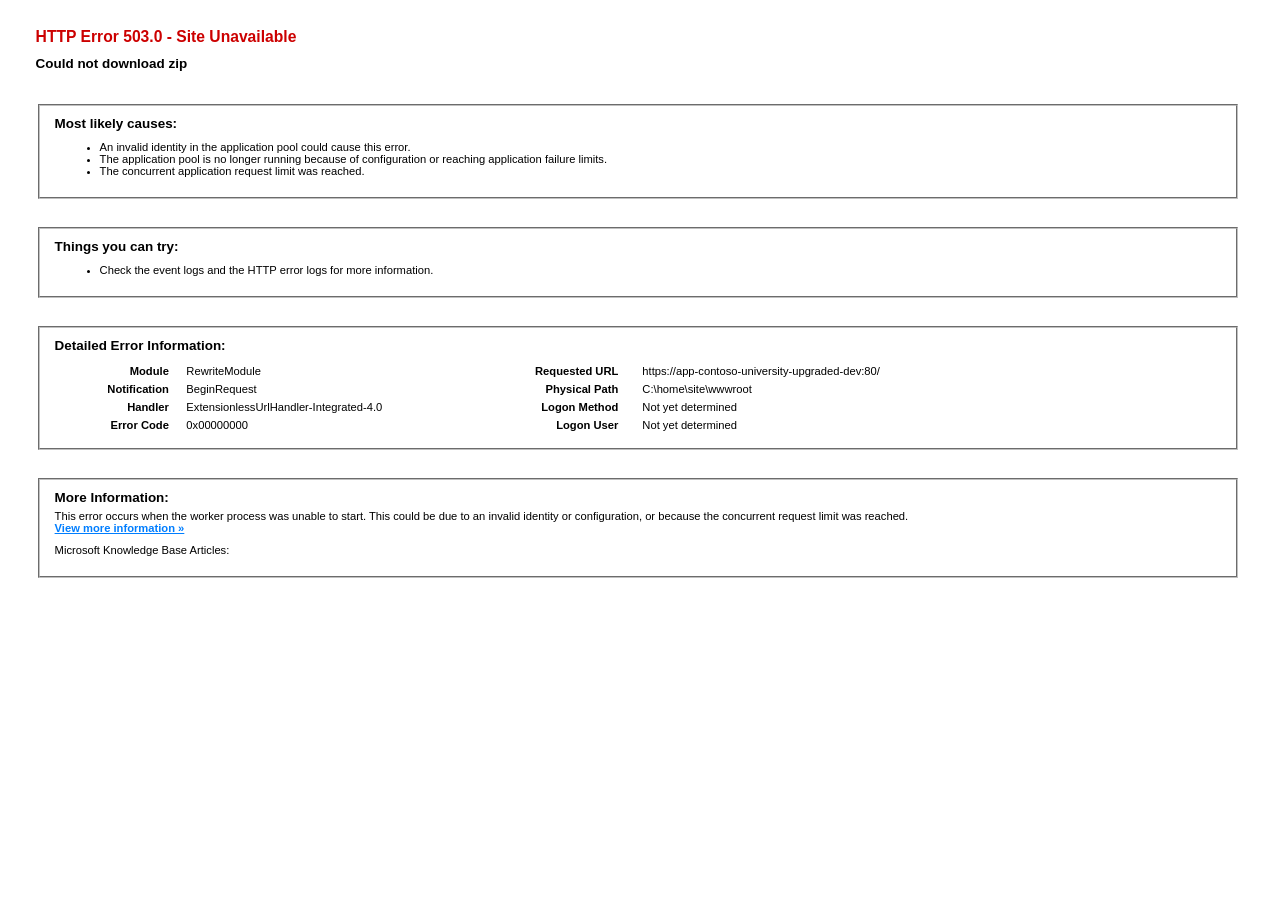
<file: app-logs/LogFiles/DetailedErrors/ErrorPage000001.htm>
<!DOCTYPE html PUBLIC "-//W3C//DTD XHTML 1.0 Strict//EN" "http://www.w3.org/TR/xhtml1/DTD/xhtml1-strict.dtd"> 
<html xmlns="http://www.w3.org/1999/xhtml"> 
<head> 
<title>IIS Detailed Error - 503.0 - Site Unavailable</title> 
<style type="text/css"> 
<!-- 
body{margin:0;font-size:.7em;font-family:Verdana,Arial,Helvetica,sans-serif;} 
code{margin:0;color:#006600;font-size:1.1em;font-weight:bold;} 
.config_source code{font-size:.8em;color:#000000;} 
pre{margin:0;font-size:1.4em;word-wrap:break-word;} 
ul,ol{margin:10px 0 10px 5px;} 
ul.first,ol.first{margin-top:5px;} 
fieldset{padding:0 15px 10px 15px;word-break:break-all;} 
.summary-container fieldset{padding-bottom:5px;margin-top:4px;} 
legend.no-expand-all{padding:2px 15px 4px 10px;margin:0 0 0 -12px;} 
legend{color:#333333;;margin:4px 0 8px -12px;_margin-top:0px; 
font-weight:bold;font-size:1em;} 
a:link,a:visited{color:#007EFF;font-weight:bold;} 
a:hover{text-decoration:none;} 
h1{font-size:2.4em;margin:0;color:#FFF;} 
h2{font-size:1.7em;margin:0;color:#CC0000;} 
h3{font-size:1.4em;margin:10px 0 0 0;color:#CC0000;} 
h4{font-size:1.2em;margin:10px 0 5px 0; 
}#header{width:96%;margin:0 0 0 0;padding:6px 2% 6px 2%;font-family:"trebuchet MS",Verdana,sans-serif; 
color:#FFF;background-color:#5C87B2; 
}#content{margin:0 0 0 2%;position:relative;} 
.summary-container,.content-container{background:#FFF;width:96%;margin-top:8px;padding:10px;position:relative;} 
.content-container p{margin:0 0 10px 0; 
}#details-left{width:35%;float:left;margin-right:2%; 
}#details-right{width:63%;float:left;overflow:hidden; 
}#server_version{width:96%;_height:1px;min-height:1px;margin:0 0 5px 0;padding:11px 2% 8px 2%;color:#FFFFFF; 
background-color:#5A7FA5;border-bottom:1px solid #C1CFDD;border-top:1px solid #4A6C8E;font-weight:normal; 
font-size:1em;color:#FFF;text-align:right; 
}#server_version p{margin:5px 0;} 
table{margin:4px 0 4px 0;width:100%;border:none;} 
td,th{vertical-align:top;padding:3px 0;text-align:left;font-weight:normal;border:none;} 
th{width:30%;text-align:right;padding-right:2%;font-weight:bold;} 
thead th{background-color:#ebebeb;width:25%; 
}#details-right th{width:20%;} 
table tr.alt td,table tr.alt th{} 
.highlight-code{color:#CC0000;font-weight:bold;font-style:italic;} 
.clear{clear:both;} 
.preferred{padding:0 5px 2px 5px;font-weight:normal;background:#006633;color:#FFF;font-size:.8em;} 
--> 
</style> 
 
</head> 
<body> 
<div id="content"> 
<div class="content-container"> 
<h3>HTTP Error 503.0 - Site Unavailable</h3> 
<h4>Could not download zip</h4> 
</div> 
<div class="content-container"> 
<fieldset><h4>Most likely causes:</h4> 
<ul> 	<li>An invalid identity in the application pool could cause this error.</li> 	<li>The application pool is no longer running because of configuration or reaching application failure limits.</li> 	<li>The concurrent application request limit was reached.</li> </ul> 
</fieldset> 
</div> 
<div class="content-container"> 
<fieldset><h4>Things you can try:</h4> 
<ul> 	<li>Check the event logs and the HTTP error logs for more information.</li> </ul> 
</fieldset> 
</div> 
 
<div class="content-container"> 
<fieldset><h4>Detailed Error Information:</h4> 
<div id="details-left"> 
<table border="0" cellpadding="0" cellspacing="0"> 
<tr class="alt"><th>Module</th><td>&nbsp;&nbsp;&nbsp;RewriteModule</td></tr> 
<tr><th>Notification</th><td>&nbsp;&nbsp;&nbsp;BeginRequest</td></tr> 
<tr class="alt"><th>Handler</th><td>&nbsp;&nbsp;&nbsp;ExtensionlessUrlHandler-Integrated-4.0</td></tr> 
<tr><th>Error Code</th><td>&nbsp;&nbsp;&nbsp;0x00000000</td></tr> 
 
</table> 
</div> 
<div id="details-right"> 
<table border="0" cellpadding="0" cellspacing="0"> 
<tr class="alt"><th>Requested URL</th><td>&nbsp;&nbsp;&nbsp;https://app-contoso-university-upgraded-dev:80/</td></tr> 
<tr><th>Physical Path</th><td>&nbsp;&nbsp;&nbsp;C:\home\site\wwwroot</td></tr> 
<tr class="alt"><th>Logon Method</th><td>&nbsp;&nbsp;&nbsp;Not yet determined</td></tr> 
<tr><th>Logon User</th><td>&nbsp;&nbsp;&nbsp;Not yet determined</td></tr> 
 
</table> 
<div class="clear"></div> 
</div> 
</fieldset> 
</div> 
 
<div class="content-container"> 
<fieldset><h4>More Information:</h4> 
This error occurs when the worker process was unable to start. This could be due to an invalid identity or configuration, or because the concurrent request limit was reached. 
<p><a href="http://go.microsoft.com/fwlink/?LinkID=62293&amp;IIS70Error=503,0,0x00000000,20348">View more information &raquo;</a></p> 
<p>Microsoft Knowledge Base Articles:</p> 
  
 
</fieldset> 
</div> 
</div> 
</body> 
</html>
</file>
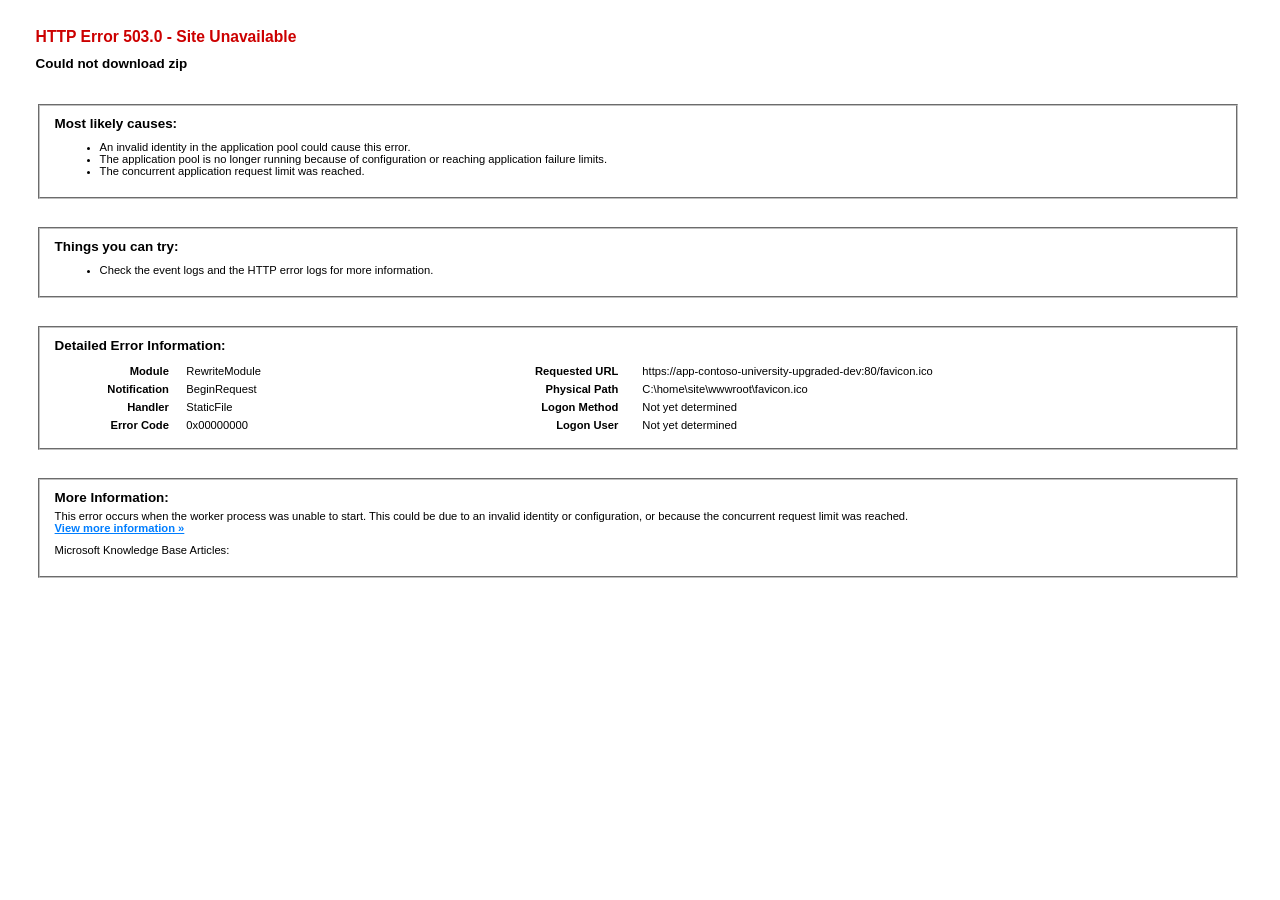
<file: app-logs/LogFiles/DetailedErrors/ErrorPage000002.htm>
<!DOCTYPE html PUBLIC "-//W3C//DTD XHTML 1.0 Strict//EN" "http://www.w3.org/TR/xhtml1/DTD/xhtml1-strict.dtd"> 
<html xmlns="http://www.w3.org/1999/xhtml"> 
<head> 
<title>IIS Detailed Error - 503.0 - Site Unavailable</title> 
<style type="text/css"> 
<!-- 
body{margin:0;font-size:.7em;font-family:Verdana,Arial,Helvetica,sans-serif;} 
code{margin:0;color:#006600;font-size:1.1em;font-weight:bold;} 
.config_source code{font-size:.8em;color:#000000;} 
pre{margin:0;font-size:1.4em;word-wrap:break-word;} 
ul,ol{margin:10px 0 10px 5px;} 
ul.first,ol.first{margin-top:5px;} 
fieldset{padding:0 15px 10px 15px;word-break:break-all;} 
.summary-container fieldset{padding-bottom:5px;margin-top:4px;} 
legend.no-expand-all{padding:2px 15px 4px 10px;margin:0 0 0 -12px;} 
legend{color:#333333;;margin:4px 0 8px -12px;_margin-top:0px; 
font-weight:bold;font-size:1em;} 
a:link,a:visited{color:#007EFF;font-weight:bold;} 
a:hover{text-decoration:none;} 
h1{font-size:2.4em;margin:0;color:#FFF;} 
h2{font-size:1.7em;margin:0;color:#CC0000;} 
h3{font-size:1.4em;margin:10px 0 0 0;color:#CC0000;} 
h4{font-size:1.2em;margin:10px 0 5px 0; 
}#header{width:96%;margin:0 0 0 0;padding:6px 2% 6px 2%;font-family:"trebuchet MS",Verdana,sans-serif; 
color:#FFF;background-color:#5C87B2; 
}#content{margin:0 0 0 2%;position:relative;} 
.summary-container,.content-container{background:#FFF;width:96%;margin-top:8px;padding:10px;position:relative;} 
.content-container p{margin:0 0 10px 0; 
}#details-left{width:35%;float:left;margin-right:2%; 
}#details-right{width:63%;float:left;overflow:hidden; 
}#server_version{width:96%;_height:1px;min-height:1px;margin:0 0 5px 0;padding:11px 2% 8px 2%;color:#FFFFFF; 
background-color:#5A7FA5;border-bottom:1px solid #C1CFDD;border-top:1px solid #4A6C8E;font-weight:normal; 
font-size:1em;color:#FFF;text-align:right; 
}#server_version p{margin:5px 0;} 
table{margin:4px 0 4px 0;width:100%;border:none;} 
td,th{vertical-align:top;padding:3px 0;text-align:left;font-weight:normal;border:none;} 
th{width:30%;text-align:right;padding-right:2%;font-weight:bold;} 
thead th{background-color:#ebebeb;width:25%; 
}#details-right th{width:20%;} 
table tr.alt td,table tr.alt th{} 
.highlight-code{color:#CC0000;font-weight:bold;font-style:italic;} 
.clear{clear:both;} 
.preferred{padding:0 5px 2px 5px;font-weight:normal;background:#006633;color:#FFF;font-size:.8em;} 
--> 
</style> 
 
</head> 
<body> 
<div id="content"> 
<div class="content-container"> 
<h3>HTTP Error 503.0 - Site Unavailable</h3> 
<h4>Could not download zip</h4> 
</div> 
<div class="content-container"> 
<fieldset><h4>Most likely causes:</h4> 
<ul> 	<li>An invalid identity in the application pool could cause this error.</li> 	<li>The application pool is no longer running because of configuration or reaching application failure limits.</li> 	<li>The concurrent application request limit was reached.</li> </ul> 
</fieldset> 
</div> 
<div class="content-container"> 
<fieldset><h4>Things you can try:</h4> 
<ul> 	<li>Check the event logs and the HTTP error logs for more information.</li> </ul> 
</fieldset> 
</div> 
 
<div class="content-container"> 
<fieldset><h4>Detailed Error Information:</h4> 
<div id="details-left"> 
<table border="0" cellpadding="0" cellspacing="0"> 
<tr class="alt"><th>Module</th><td>&nbsp;&nbsp;&nbsp;RewriteModule</td></tr> 
<tr><th>Notification</th><td>&nbsp;&nbsp;&nbsp;BeginRequest</td></tr> 
<tr class="alt"><th>Handler</th><td>&nbsp;&nbsp;&nbsp;StaticFile</td></tr> 
<tr><th>Error Code</th><td>&nbsp;&nbsp;&nbsp;0x00000000</td></tr> 
 
</table> 
</div> 
<div id="details-right"> 
<table border="0" cellpadding="0" cellspacing="0"> 
<tr class="alt"><th>Requested URL</th><td>&nbsp;&nbsp;&nbsp;https://app-contoso-university-upgraded-dev:80/favicon.ico</td></tr> 
<tr><th>Physical Path</th><td>&nbsp;&nbsp;&nbsp;C:\home\site\wwwroot\favicon.ico</td></tr> 
<tr class="alt"><th>Logon Method</th><td>&nbsp;&nbsp;&nbsp;Not yet determined</td></tr> 
<tr><th>Logon User</th><td>&nbsp;&nbsp;&nbsp;Not yet determined</td></tr> 
 
</table> 
<div class="clear"></div> 
</div> 
</fieldset> 
</div> 
 
<div class="content-container"> 
<fieldset><h4>More Information:</h4> 
This error occurs when the worker process was unable to start. This could be due to an invalid identity or configuration, or because the concurrent request limit was reached. 
<p><a href="http://go.microsoft.com/fwlink/?LinkID=62293&amp;IIS70Error=503,0,0x00000000,20348">View more information &raquo;</a></p> 
<p>Microsoft Knowledge Base Articles:</p> 
  
 
</fieldset> 
</div> 
</div> 
</body> 
</html>
</file>
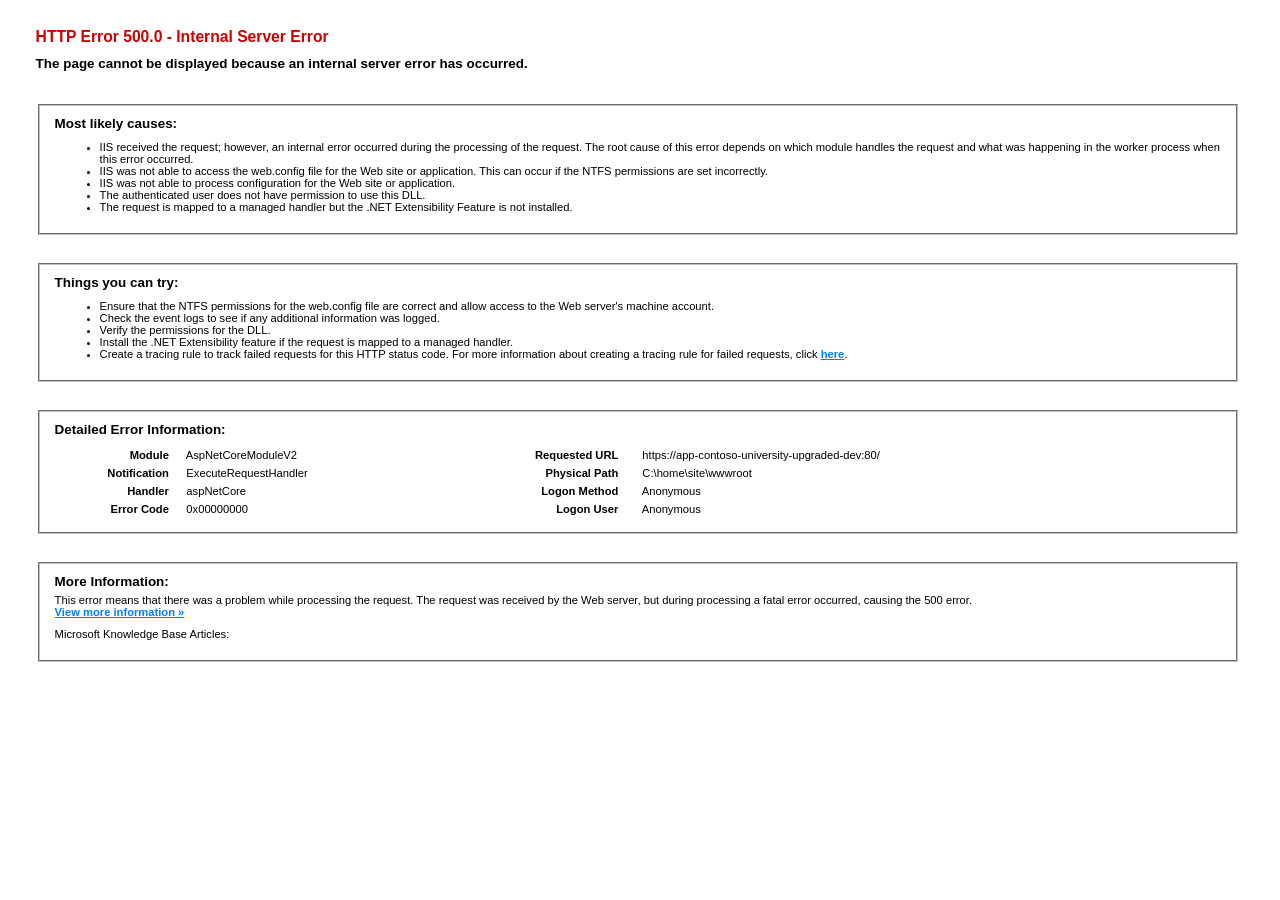
<file: app-logs/LogFiles/DetailedErrors/ErrorPage000003.htm>
<!DOCTYPE html PUBLIC "-//W3C//DTD XHTML 1.0 Strict//EN" "http://www.w3.org/TR/xhtml1/DTD/xhtml1-strict.dtd"> 
<html xmlns="http://www.w3.org/1999/xhtml"> 
<head> 
<title>IIS Detailed Error - 500.0 - Internal Server Error</title> 
<style type="text/css"> 
<!-- 
body{margin:0;font-size:.7em;font-family:Verdana,Arial,Helvetica,sans-serif;} 
code{margin:0;color:#006600;font-size:1.1em;font-weight:bold;} 
.config_source code{font-size:.8em;color:#000000;} 
pre{margin:0;font-size:1.4em;word-wrap:break-word;} 
ul,ol{margin:10px 0 10px 5px;} 
ul.first,ol.first{margin-top:5px;} 
fieldset{padding:0 15px 10px 15px;word-break:break-all;} 
.summary-container fieldset{padding-bottom:5px;margin-top:4px;} 
legend.no-expand-all{padding:2px 15px 4px 10px;margin:0 0 0 -12px;} 
legend{color:#333333;;margin:4px 0 8px -12px;_margin-top:0px; 
font-weight:bold;font-size:1em;} 
a:link,a:visited{color:#007EFF;font-weight:bold;} 
a:hover{text-decoration:none;} 
h1{font-size:2.4em;margin:0;color:#FFF;} 
h2{font-size:1.7em;margin:0;color:#CC0000;} 
h3{font-size:1.4em;margin:10px 0 0 0;color:#CC0000;} 
h4{font-size:1.2em;margin:10px 0 5px 0; 
}#header{width:96%;margin:0 0 0 0;padding:6px 2% 6px 2%;font-family:"trebuchet MS",Verdana,sans-serif; 
color:#FFF;background-color:#5C87B2; 
}#content{margin:0 0 0 2%;position:relative;} 
.summary-container,.content-container{background:#FFF;width:96%;margin-top:8px;padding:10px;position:relative;} 
.content-container p{margin:0 0 10px 0; 
}#details-left{width:35%;float:left;margin-right:2%; 
}#details-right{width:63%;float:left;overflow:hidden; 
}#server_version{width:96%;_height:1px;min-height:1px;margin:0 0 5px 0;padding:11px 2% 8px 2%;color:#FFFFFF; 
background-color:#5A7FA5;border-bottom:1px solid #C1CFDD;border-top:1px solid #4A6C8E;font-weight:normal; 
font-size:1em;color:#FFF;text-align:right; 
}#server_version p{margin:5px 0;} 
table{margin:4px 0 4px 0;width:100%;border:none;} 
td,th{vertical-align:top;padding:3px 0;text-align:left;font-weight:normal;border:none;} 
th{width:30%;text-align:right;padding-right:2%;font-weight:bold;} 
thead th{background-color:#ebebeb;width:25%; 
}#details-right th{width:20%;} 
table tr.alt td,table tr.alt th{} 
.highlight-code{color:#CC0000;font-weight:bold;font-style:italic;} 
.clear{clear:both;} 
.preferred{padding:0 5px 2px 5px;font-weight:normal;background:#006633;color:#FFF;font-size:.8em;} 
--> 
</style> 
 
</head> 
<body> 
<div id="content"> 
<div class="content-container"> 
<h3>HTTP Error 500.0 - Internal Server Error</h3> 
<h4>The page cannot be displayed because an internal server error has occurred.</h4> 
</div> 
<div class="content-container"> 
<fieldset><h4>Most likely causes:</h4> 
<ul> 	<li>IIS received the request; however, an internal error occurred during the processing of the request. The root cause of this error depends on which module handles the request and what was happening in the worker process when this error occurred.</li> 	<li>IIS was not able to access the web.config file for the Web site or application. This can occur if the NTFS permissions are set incorrectly.</li> 	<li>IIS was not able to process configuration for the Web site or application.</li> 	<li>The authenticated user does not have permission to use this DLL.</li> 	<li>The request is mapped to a managed handler but the .NET Extensibility Feature is not installed.</li> </ul> 
</fieldset> 
</div> 
<div class="content-container"> 
<fieldset><h4>Things you can try:</h4> 
<ul> 	<li>Ensure that the NTFS permissions for the web.config file are correct and allow access to the Web server's machine account.</li> 	<li>Check the event logs to see if any additional information was logged.</li> 	<li>Verify the permissions for the DLL.</li> 	<li>Install the .NET Extensibility feature if the request is mapped to a managed handler.</li> 	<li>Create a tracing rule to track failed requests for this HTTP status code. For more information about creating a tracing rule for failed requests, click <a href="http://go.microsoft.com/fwlink/?LinkID=66439">here</a>. </li> </ul> 
</fieldset> 
</div> 
 
<div class="content-container"> 
<fieldset><h4>Detailed Error Information:</h4> 
<div id="details-left"> 
<table border="0" cellpadding="0" cellspacing="0"> 
<tr class="alt"><th>Module</th><td>&nbsp;&nbsp;&nbsp;AspNetCoreModuleV2</td></tr> 
<tr><th>Notification</th><td>&nbsp;&nbsp;&nbsp;ExecuteRequestHandler</td></tr> 
<tr class="alt"><th>Handler</th><td>&nbsp;&nbsp;&nbsp;aspNetCore</td></tr> 
<tr><th>Error Code</th><td>&nbsp;&nbsp;&nbsp;0x00000000</td></tr> 
 
</table> 
</div> 
<div id="details-right"> 
<table border="0" cellpadding="0" cellspacing="0"> 
<tr class="alt"><th>Requested URL</th><td>&nbsp;&nbsp;&nbsp;https://app-contoso-university-upgraded-dev:80/</td></tr> 
<tr><th>Physical Path</th><td>&nbsp;&nbsp;&nbsp;C:\home\site\wwwroot</td></tr> 
<tr class="alt"><th>Logon Method</th><td>&nbsp;&nbsp;&nbsp;Anonymous</td></tr> 
<tr><th>Logon User</th><td>&nbsp;&nbsp;&nbsp;Anonymous</td></tr> 
 
</table> 
<div class="clear"></div> 
</div> 
</fieldset> 
</div> 
 
<div class="content-container"> 
<fieldset><h4>More Information:</h4> 
This error means that there was a problem while processing the request. The request was received by the Web server, but during processing a fatal error occurred, causing the 500 error. 
<p><a href="http://go.microsoft.com/fwlink/?LinkID=62293&amp;IIS70Error=500,0,0x00000000,20348">View more information &raquo;</a></p> 
<p>Microsoft Knowledge Base Articles:</p> 
  
 
</fieldset> 
</div> 
</div> 
</body> 
</html>
</file>
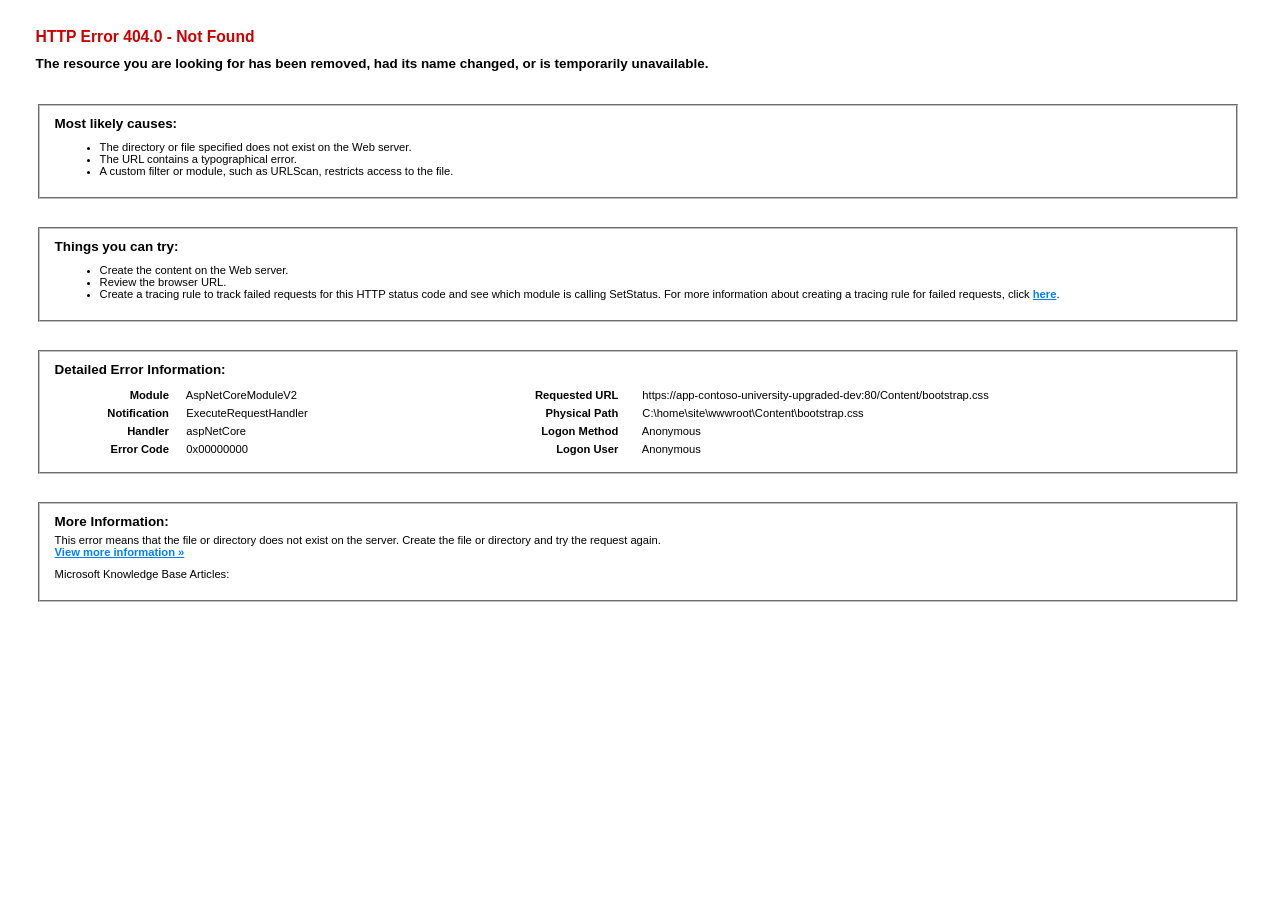
<file: infrastructure/terraform/webapp-logs/LogFiles/DetailedErrors/ErrorPage000001.htm>
<!DOCTYPE html PUBLIC "-//W3C//DTD XHTML 1.0 Strict//EN" "http://www.w3.org/TR/xhtml1/DTD/xhtml1-strict.dtd"> 
<html xmlns="http://www.w3.org/1999/xhtml"> 
<head> 
<title>IIS Detailed Error - 404.0 - Not Found</title> 
<style type="text/css"> 
<!-- 
body{margin:0;font-size:.7em;font-family:Verdana,Arial,Helvetica,sans-serif;} 
code{margin:0;color:#006600;font-size:1.1em;font-weight:bold;} 
.config_source code{font-size:.8em;color:#000000;} 
pre{margin:0;font-size:1.4em;word-wrap:break-word;} 
ul,ol{margin:10px 0 10px 5px;} 
ul.first,ol.first{margin-top:5px;} 
fieldset{padding:0 15px 10px 15px;word-break:break-all;} 
.summary-container fieldset{padding-bottom:5px;margin-top:4px;} 
legend.no-expand-all{padding:2px 15px 4px 10px;margin:0 0 0 -12px;} 
legend{color:#333333;;margin:4px 0 8px -12px;_margin-top:0px; 
font-weight:bold;font-size:1em;} 
a:link,a:visited{color:#007EFF;font-weight:bold;} 
a:hover{text-decoration:none;} 
h1{font-size:2.4em;margin:0;color:#FFF;} 
h2{font-size:1.7em;margin:0;color:#CC0000;} 
h3{font-size:1.4em;margin:10px 0 0 0;color:#CC0000;} 
h4{font-size:1.2em;margin:10px 0 5px 0; 
}#header{width:96%;margin:0 0 0 0;padding:6px 2% 6px 2%;font-family:"trebuchet MS",Verdana,sans-serif; 
color:#FFF;background-color:#5C87B2; 
}#content{margin:0 0 0 2%;position:relative;} 
.summary-container,.content-container{background:#FFF;width:96%;margin-top:8px;padding:10px;position:relative;} 
.content-container p{margin:0 0 10px 0; 
}#details-left{width:35%;float:left;margin-right:2%; 
}#details-right{width:63%;float:left;overflow:hidden; 
}#server_version{width:96%;_height:1px;min-height:1px;margin:0 0 5px 0;padding:11px 2% 8px 2%;color:#FFFFFF; 
background-color:#5A7FA5;border-bottom:1px solid #C1CFDD;border-top:1px solid #4A6C8E;font-weight:normal; 
font-size:1em;color:#FFF;text-align:right; 
}#server_version p{margin:5px 0;} 
table{margin:4px 0 4px 0;width:100%;border:none;} 
td,th{vertical-align:top;padding:3px 0;text-align:left;font-weight:normal;border:none;} 
th{width:30%;text-align:right;padding-right:2%;font-weight:bold;} 
thead th{background-color:#ebebeb;width:25%; 
}#details-right th{width:20%;} 
table tr.alt td,table tr.alt th{} 
.highlight-code{color:#CC0000;font-weight:bold;font-style:italic;} 
.clear{clear:both;} 
.preferred{padding:0 5px 2px 5px;font-weight:normal;background:#006633;color:#FFF;font-size:.8em;} 
--> 
</style> 
 
</head> 
<body> 
<div id="content"> 
<div class="content-container"> 
<h3>HTTP Error 404.0 - Not Found</h3> 
<h4>The resource you are looking for has been removed, had its name changed, or is temporarily unavailable.</h4> 
</div> 
<div class="content-container"> 
<fieldset><h4>Most likely causes:</h4> 
<ul> 	<li>The directory or file specified does not exist on the Web server.</li> 	<li>The URL contains a typographical error.</li> 	<li>A custom filter or module, such as URLScan, restricts access to the file.</li> </ul> 
</fieldset> 
</div> 
<div class="content-container"> 
<fieldset><h4>Things you can try:</h4> 
<ul> 	<li>Create the content on the Web server.</li> 	<li>Review the browser URL.</li> 	<li>Create a tracing rule to track failed requests for this HTTP status code and see which module is calling SetStatus. For more information about creating a tracing rule for failed requests, click <a href="http://go.microsoft.com/fwlink/?LinkID=66439">here</a>. </li> </ul> 
</fieldset> 
</div> 
 
<div class="content-container"> 
<fieldset><h4>Detailed Error Information:</h4> 
<div id="details-left"> 
<table border="0" cellpadding="0" cellspacing="0"> 
<tr class="alt"><th>Module</th><td>&nbsp;&nbsp;&nbsp;AspNetCoreModuleV2</td></tr> 
<tr><th>Notification</th><td>&nbsp;&nbsp;&nbsp;ExecuteRequestHandler</td></tr> 
<tr class="alt"><th>Handler</th><td>&nbsp;&nbsp;&nbsp;aspNetCore</td></tr> 
<tr><th>Error Code</th><td>&nbsp;&nbsp;&nbsp;0x00000000</td></tr> 
 
</table> 
</div> 
<div id="details-right"> 
<table border="0" cellpadding="0" cellspacing="0"> 
<tr class="alt"><th>Requested URL</th><td>&nbsp;&nbsp;&nbsp;https://app-contoso-university-upgraded-dev:80/Content/bootstrap.css</td></tr> 
<tr><th>Physical Path</th><td>&nbsp;&nbsp;&nbsp;C:\home\site\wwwroot\Content\bootstrap.css</td></tr> 
<tr class="alt"><th>Logon Method</th><td>&nbsp;&nbsp;&nbsp;Anonymous</td></tr> 
<tr><th>Logon User</th><td>&nbsp;&nbsp;&nbsp;Anonymous</td></tr> 
 
</table> 
<div class="clear"></div> 
</div> 
</fieldset> 
</div> 
 
<div class="content-container"> 
<fieldset><h4>More Information:</h4> 
This error means that the file or directory does not exist on the server. Create the file or directory and try the request again. 
<p><a href="http://go.microsoft.com/fwlink/?LinkID=62293&amp;IIS70Error=404,0,0x00000000,20348">View more information &raquo;</a></p> 
<p>Microsoft Knowledge Base Articles:</p> 
  
 
</fieldset> 
</div> 
</div> 
</body> 
</html>
</file>
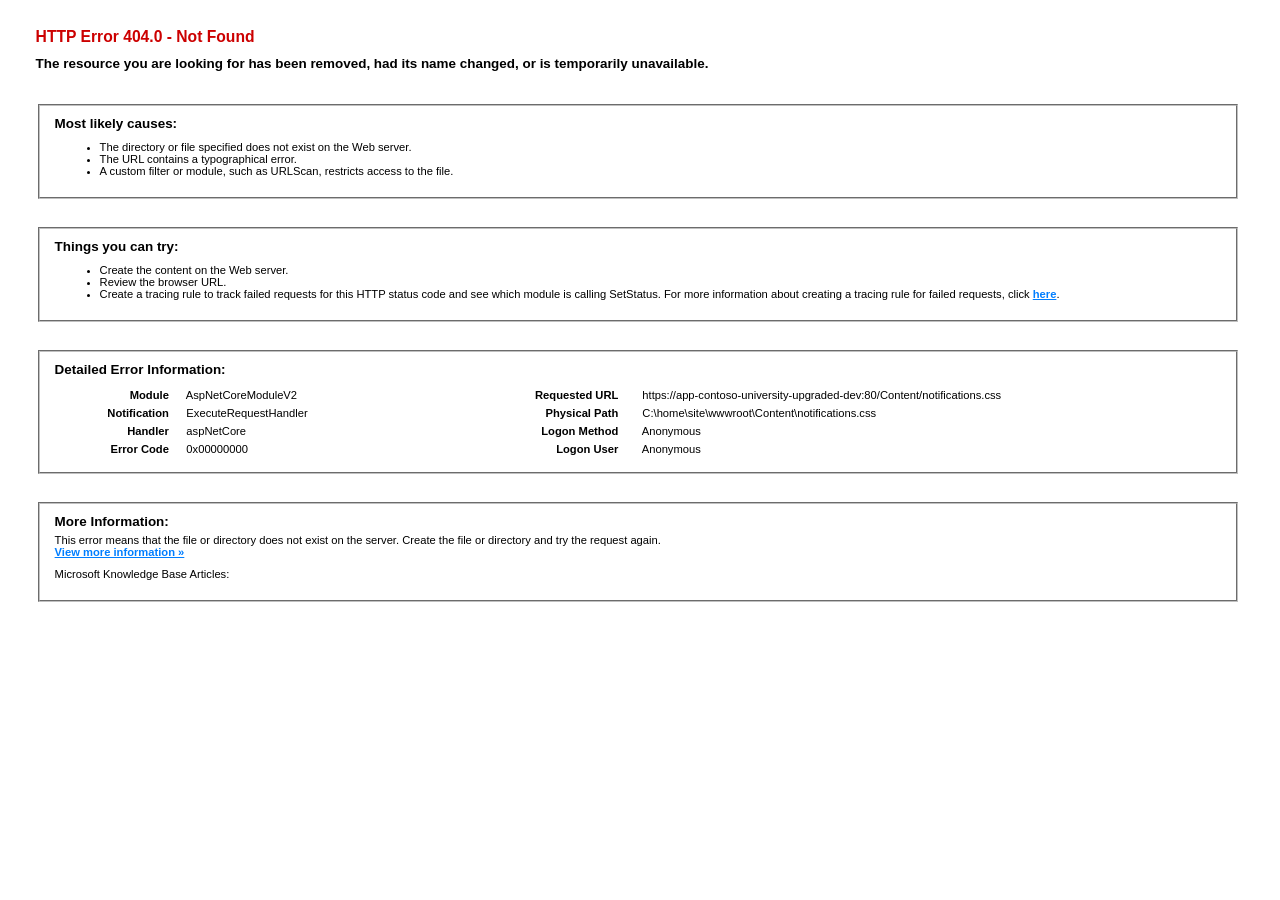
<file: infrastructure/terraform/webapp-logs/LogFiles/DetailedErrors/ErrorPage000002.htm>
<!DOCTYPE html PUBLIC "-//W3C//DTD XHTML 1.0 Strict//EN" "http://www.w3.org/TR/xhtml1/DTD/xhtml1-strict.dtd"> 
<html xmlns="http://www.w3.org/1999/xhtml"> 
<head> 
<title>IIS Detailed Error - 404.0 - Not Found</title> 
<style type="text/css"> 
<!-- 
body{margin:0;font-size:.7em;font-family:Verdana,Arial,Helvetica,sans-serif;} 
code{margin:0;color:#006600;font-size:1.1em;font-weight:bold;} 
.config_source code{font-size:.8em;color:#000000;} 
pre{margin:0;font-size:1.4em;word-wrap:break-word;} 
ul,ol{margin:10px 0 10px 5px;} 
ul.first,ol.first{margin-top:5px;} 
fieldset{padding:0 15px 10px 15px;word-break:break-all;} 
.summary-container fieldset{padding-bottom:5px;margin-top:4px;} 
legend.no-expand-all{padding:2px 15px 4px 10px;margin:0 0 0 -12px;} 
legend{color:#333333;;margin:4px 0 8px -12px;_margin-top:0px; 
font-weight:bold;font-size:1em;} 
a:link,a:visited{color:#007EFF;font-weight:bold;} 
a:hover{text-decoration:none;} 
h1{font-size:2.4em;margin:0;color:#FFF;} 
h2{font-size:1.7em;margin:0;color:#CC0000;} 
h3{font-size:1.4em;margin:10px 0 0 0;color:#CC0000;} 
h4{font-size:1.2em;margin:10px 0 5px 0; 
}#header{width:96%;margin:0 0 0 0;padding:6px 2% 6px 2%;font-family:"trebuchet MS",Verdana,sans-serif; 
color:#FFF;background-color:#5C87B2; 
}#content{margin:0 0 0 2%;position:relative;} 
.summary-container,.content-container{background:#FFF;width:96%;margin-top:8px;padding:10px;position:relative;} 
.content-container p{margin:0 0 10px 0; 
}#details-left{width:35%;float:left;margin-right:2%; 
}#details-right{width:63%;float:left;overflow:hidden; 
}#server_version{width:96%;_height:1px;min-height:1px;margin:0 0 5px 0;padding:11px 2% 8px 2%;color:#FFFFFF; 
background-color:#5A7FA5;border-bottom:1px solid #C1CFDD;border-top:1px solid #4A6C8E;font-weight:normal; 
font-size:1em;color:#FFF;text-align:right; 
}#server_version p{margin:5px 0;} 
table{margin:4px 0 4px 0;width:100%;border:none;} 
td,th{vertical-align:top;padding:3px 0;text-align:left;font-weight:normal;border:none;} 
th{width:30%;text-align:right;padding-right:2%;font-weight:bold;} 
thead th{background-color:#ebebeb;width:25%; 
}#details-right th{width:20%;} 
table tr.alt td,table tr.alt th{} 
.highlight-code{color:#CC0000;font-weight:bold;font-style:italic;} 
.clear{clear:both;} 
.preferred{padding:0 5px 2px 5px;font-weight:normal;background:#006633;color:#FFF;font-size:.8em;} 
--> 
</style> 
 
</head> 
<body> 
<div id="content"> 
<div class="content-container"> 
<h3>HTTP Error 404.0 - Not Found</h3> 
<h4>The resource you are looking for has been removed, had its name changed, or is temporarily unavailable.</h4> 
</div> 
<div class="content-container"> 
<fieldset><h4>Most likely causes:</h4> 
<ul> 	<li>The directory or file specified does not exist on the Web server.</li> 	<li>The URL contains a typographical error.</li> 	<li>A custom filter or module, such as URLScan, restricts access to the file.</li> </ul> 
</fieldset> 
</div> 
<div class="content-container"> 
<fieldset><h4>Things you can try:</h4> 
<ul> 	<li>Create the content on the Web server.</li> 	<li>Review the browser URL.</li> 	<li>Create a tracing rule to track failed requests for this HTTP status code and see which module is calling SetStatus. For more information about creating a tracing rule for failed requests, click <a href="http://go.microsoft.com/fwlink/?LinkID=66439">here</a>. </li> </ul> 
</fieldset> 
</div> 
 
<div class="content-container"> 
<fieldset><h4>Detailed Error Information:</h4> 
<div id="details-left"> 
<table border="0" cellpadding="0" cellspacing="0"> 
<tr class="alt"><th>Module</th><td>&nbsp;&nbsp;&nbsp;AspNetCoreModuleV2</td></tr> 
<tr><th>Notification</th><td>&nbsp;&nbsp;&nbsp;ExecuteRequestHandler</td></tr> 
<tr class="alt"><th>Handler</th><td>&nbsp;&nbsp;&nbsp;aspNetCore</td></tr> 
<tr><th>Error Code</th><td>&nbsp;&nbsp;&nbsp;0x00000000</td></tr> 
 
</table> 
</div> 
<div id="details-right"> 
<table border="0" cellpadding="0" cellspacing="0"> 
<tr class="alt"><th>Requested URL</th><td>&nbsp;&nbsp;&nbsp;https://app-contoso-university-upgraded-dev:80/Content/notifications.css</td></tr> 
<tr><th>Physical Path</th><td>&nbsp;&nbsp;&nbsp;C:\home\site\wwwroot\Content\notifications.css</td></tr> 
<tr class="alt"><th>Logon Method</th><td>&nbsp;&nbsp;&nbsp;Anonymous</td></tr> 
<tr><th>Logon User</th><td>&nbsp;&nbsp;&nbsp;Anonymous</td></tr> 
 
</table> 
<div class="clear"></div> 
</div> 
</fieldset> 
</div> 
 
<div class="content-container"> 
<fieldset><h4>More Information:</h4> 
This error means that the file or directory does not exist on the server. Create the file or directory and try the request again. 
<p><a href="http://go.microsoft.com/fwlink/?LinkID=62293&amp;IIS70Error=404,0,0x00000000,20348">View more information &raquo;</a></p> 
<p>Microsoft Knowledge Base Articles:</p> 
  
 
</fieldset> 
</div> 
</div> 
</body> 
</html>
</file>
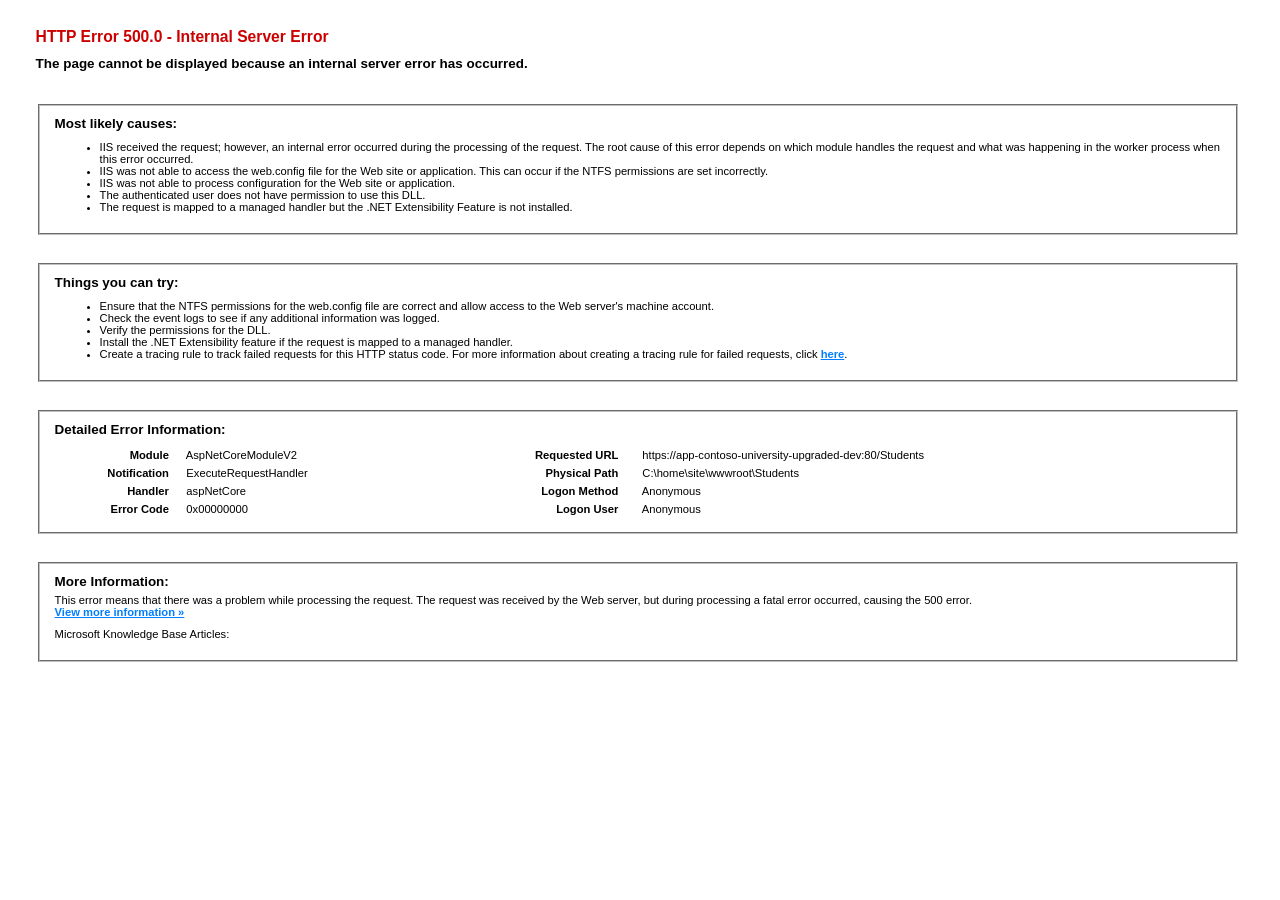
<file: infrastructure/terraform/webapp-logs/LogFiles/DetailedErrors/ErrorPage000003.htm>
<!DOCTYPE html PUBLIC "-//W3C//DTD XHTML 1.0 Strict//EN" "http://www.w3.org/TR/xhtml1/DTD/xhtml1-strict.dtd"> 
<html xmlns="http://www.w3.org/1999/xhtml"> 
<head> 
<title>IIS Detailed Error - 500.0 - Internal Server Error</title> 
<style type="text/css"> 
<!-- 
body{margin:0;font-size:.7em;font-family:Verdana,Arial,Helvetica,sans-serif;} 
code{margin:0;color:#006600;font-size:1.1em;font-weight:bold;} 
.config_source code{font-size:.8em;color:#000000;} 
pre{margin:0;font-size:1.4em;word-wrap:break-word;} 
ul,ol{margin:10px 0 10px 5px;} 
ul.first,ol.first{margin-top:5px;} 
fieldset{padding:0 15px 10px 15px;word-break:break-all;} 
.summary-container fieldset{padding-bottom:5px;margin-top:4px;} 
legend.no-expand-all{padding:2px 15px 4px 10px;margin:0 0 0 -12px;} 
legend{color:#333333;;margin:4px 0 8px -12px;_margin-top:0px; 
font-weight:bold;font-size:1em;} 
a:link,a:visited{color:#007EFF;font-weight:bold;} 
a:hover{text-decoration:none;} 
h1{font-size:2.4em;margin:0;color:#FFF;} 
h2{font-size:1.7em;margin:0;color:#CC0000;} 
h3{font-size:1.4em;margin:10px 0 0 0;color:#CC0000;} 
h4{font-size:1.2em;margin:10px 0 5px 0; 
}#header{width:96%;margin:0 0 0 0;padding:6px 2% 6px 2%;font-family:"trebuchet MS",Verdana,sans-serif; 
color:#FFF;background-color:#5C87B2; 
}#content{margin:0 0 0 2%;position:relative;} 
.summary-container,.content-container{background:#FFF;width:96%;margin-top:8px;padding:10px;position:relative;} 
.content-container p{margin:0 0 10px 0; 
}#details-left{width:35%;float:left;margin-right:2%; 
}#details-right{width:63%;float:left;overflow:hidden; 
}#server_version{width:96%;_height:1px;min-height:1px;margin:0 0 5px 0;padding:11px 2% 8px 2%;color:#FFFFFF; 
background-color:#5A7FA5;border-bottom:1px solid #C1CFDD;border-top:1px solid #4A6C8E;font-weight:normal; 
font-size:1em;color:#FFF;text-align:right; 
}#server_version p{margin:5px 0;} 
table{margin:4px 0 4px 0;width:100%;border:none;} 
td,th{vertical-align:top;padding:3px 0;text-align:left;font-weight:normal;border:none;} 
th{width:30%;text-align:right;padding-right:2%;font-weight:bold;} 
thead th{background-color:#ebebeb;width:25%; 
}#details-right th{width:20%;} 
table tr.alt td,table tr.alt th{} 
.highlight-code{color:#CC0000;font-weight:bold;font-style:italic;} 
.clear{clear:both;} 
.preferred{padding:0 5px 2px 5px;font-weight:normal;background:#006633;color:#FFF;font-size:.8em;} 
--> 
</style> 
 
</head> 
<body> 
<div id="content"> 
<div class="content-container"> 
<h3>HTTP Error 500.0 - Internal Server Error</h3> 
<h4>The page cannot be displayed because an internal server error has occurred.</h4> 
</div> 
<div class="content-container"> 
<fieldset><h4>Most likely causes:</h4> 
<ul> 	<li>IIS received the request; however, an internal error occurred during the processing of the request. The root cause of this error depends on which module handles the request and what was happening in the worker process when this error occurred.</li> 	<li>IIS was not able to access the web.config file for the Web site or application. This can occur if the NTFS permissions are set incorrectly.</li> 	<li>IIS was not able to process configuration for the Web site or application.</li> 	<li>The authenticated user does not have permission to use this DLL.</li> 	<li>The request is mapped to a managed handler but the .NET Extensibility Feature is not installed.</li> </ul> 
</fieldset> 
</div> 
<div class="content-container"> 
<fieldset><h4>Things you can try:</h4> 
<ul> 	<li>Ensure that the NTFS permissions for the web.config file are correct and allow access to the Web server's machine account.</li> 	<li>Check the event logs to see if any additional information was logged.</li> 	<li>Verify the permissions for the DLL.</li> 	<li>Install the .NET Extensibility feature if the request is mapped to a managed handler.</li> 	<li>Create a tracing rule to track failed requests for this HTTP status code. For more information about creating a tracing rule for failed requests, click <a href="http://go.microsoft.com/fwlink/?LinkID=66439">here</a>. </li> </ul> 
</fieldset> 
</div> 
 
<div class="content-container"> 
<fieldset><h4>Detailed Error Information:</h4> 
<div id="details-left"> 
<table border="0" cellpadding="0" cellspacing="0"> 
<tr class="alt"><th>Module</th><td>&nbsp;&nbsp;&nbsp;AspNetCoreModuleV2</td></tr> 
<tr><th>Notification</th><td>&nbsp;&nbsp;&nbsp;ExecuteRequestHandler</td></tr> 
<tr class="alt"><th>Handler</th><td>&nbsp;&nbsp;&nbsp;aspNetCore</td></tr> 
<tr><th>Error Code</th><td>&nbsp;&nbsp;&nbsp;0x00000000</td></tr> 
 
</table> 
</div> 
<div id="details-right"> 
<table border="0" cellpadding="0" cellspacing="0"> 
<tr class="alt"><th>Requested URL</th><td>&nbsp;&nbsp;&nbsp;https://app-contoso-university-upgraded-dev:80/Students</td></tr> 
<tr><th>Physical Path</th><td>&nbsp;&nbsp;&nbsp;C:\home\site\wwwroot\Students</td></tr> 
<tr class="alt"><th>Logon Method</th><td>&nbsp;&nbsp;&nbsp;Anonymous</td></tr> 
<tr><th>Logon User</th><td>&nbsp;&nbsp;&nbsp;Anonymous</td></tr> 
 
</table> 
<div class="clear"></div> 
</div> 
</fieldset> 
</div> 
 
<div class="content-container"> 
<fieldset><h4>More Information:</h4> 
This error means that there was a problem while processing the request. The request was received by the Web server, but during processing a fatal error occurred, causing the 500 error. 
<p><a href="http://go.microsoft.com/fwlink/?LinkID=62293&amp;IIS70Error=500,0,0x00000000,20348">View more information &raquo;</a></p> 
<p>Microsoft Knowledge Base Articles:</p> 
  
 
</fieldset> 
</div> 
</div> 
</body> 
</html>
</file>
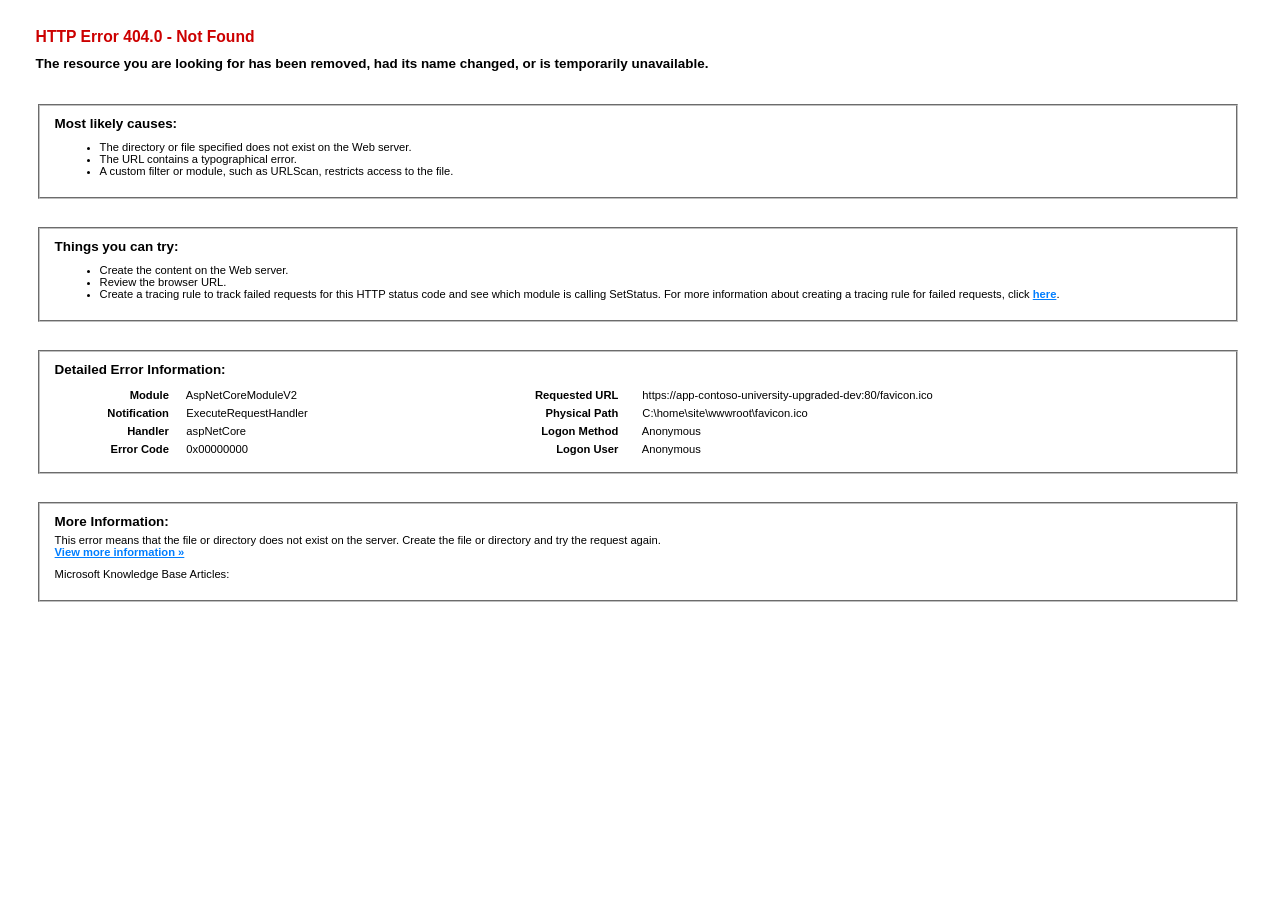
<file: infrastructure/terraform/webapp-logs/LogFiles/DetailedErrors/ErrorPage000006.htm>
<!DOCTYPE html PUBLIC "-//W3C//DTD XHTML 1.0 Strict//EN" "http://www.w3.org/TR/xhtml1/DTD/xhtml1-strict.dtd"> 
<html xmlns="http://www.w3.org/1999/xhtml"> 
<head> 
<title>IIS Detailed Error - 404.0 - Not Found</title> 
<style type="text/css"> 
<!-- 
body{margin:0;font-size:.7em;font-family:Verdana,Arial,Helvetica,sans-serif;} 
code{margin:0;color:#006600;font-size:1.1em;font-weight:bold;} 
.config_source code{font-size:.8em;color:#000000;} 
pre{margin:0;font-size:1.4em;word-wrap:break-word;} 
ul,ol{margin:10px 0 10px 5px;} 
ul.first,ol.first{margin-top:5px;} 
fieldset{padding:0 15px 10px 15px;word-break:break-all;} 
.summary-container fieldset{padding-bottom:5px;margin-top:4px;} 
legend.no-expand-all{padding:2px 15px 4px 10px;margin:0 0 0 -12px;} 
legend{color:#333333;;margin:4px 0 8px -12px;_margin-top:0px; 
font-weight:bold;font-size:1em;} 
a:link,a:visited{color:#007EFF;font-weight:bold;} 
a:hover{text-decoration:none;} 
h1{font-size:2.4em;margin:0;color:#FFF;} 
h2{font-size:1.7em;margin:0;color:#CC0000;} 
h3{font-size:1.4em;margin:10px 0 0 0;color:#CC0000;} 
h4{font-size:1.2em;margin:10px 0 5px 0; 
}#header{width:96%;margin:0 0 0 0;padding:6px 2% 6px 2%;font-family:"trebuchet MS",Verdana,sans-serif; 
color:#FFF;background-color:#5C87B2; 
}#content{margin:0 0 0 2%;position:relative;} 
.summary-container,.content-container{background:#FFF;width:96%;margin-top:8px;padding:10px;position:relative;} 
.content-container p{margin:0 0 10px 0; 
}#details-left{width:35%;float:left;margin-right:2%; 
}#details-right{width:63%;float:left;overflow:hidden; 
}#server_version{width:96%;_height:1px;min-height:1px;margin:0 0 5px 0;padding:11px 2% 8px 2%;color:#FFFFFF; 
background-color:#5A7FA5;border-bottom:1px solid #C1CFDD;border-top:1px solid #4A6C8E;font-weight:normal; 
font-size:1em;color:#FFF;text-align:right; 
}#server_version p{margin:5px 0;} 
table{margin:4px 0 4px 0;width:100%;border:none;} 
td,th{vertical-align:top;padding:3px 0;text-align:left;font-weight:normal;border:none;} 
th{width:30%;text-align:right;padding-right:2%;font-weight:bold;} 
thead th{background-color:#ebebeb;width:25%; 
}#details-right th{width:20%;} 
table tr.alt td,table tr.alt th{} 
.highlight-code{color:#CC0000;font-weight:bold;font-style:italic;} 
.clear{clear:both;} 
.preferred{padding:0 5px 2px 5px;font-weight:normal;background:#006633;color:#FFF;font-size:.8em;} 
--> 
</style> 
 
</head> 
<body> 
<div id="content"> 
<div class="content-container"> 
<h3>HTTP Error 404.0 - Not Found</h3> 
<h4>The resource you are looking for has been removed, had its name changed, or is temporarily unavailable.</h4> 
</div> 
<div class="content-container"> 
<fieldset><h4>Most likely causes:</h4> 
<ul> 	<li>The directory or file specified does not exist on the Web server.</li> 	<li>The URL contains a typographical error.</li> 	<li>A custom filter or module, such as URLScan, restricts access to the file.</li> </ul> 
</fieldset> 
</div> 
<div class="content-container"> 
<fieldset><h4>Things you can try:</h4> 
<ul> 	<li>Create the content on the Web server.</li> 	<li>Review the browser URL.</li> 	<li>Create a tracing rule to track failed requests for this HTTP status code and see which module is calling SetStatus. For more information about creating a tracing rule for failed requests, click <a href="http://go.microsoft.com/fwlink/?LinkID=66439">here</a>. </li> </ul> 
</fieldset> 
</div> 
 
<div class="content-container"> 
<fieldset><h4>Detailed Error Information:</h4> 
<div id="details-left"> 
<table border="0" cellpadding="0" cellspacing="0"> 
<tr class="alt"><th>Module</th><td>&nbsp;&nbsp;&nbsp;AspNetCoreModuleV2</td></tr> 
<tr><th>Notification</th><td>&nbsp;&nbsp;&nbsp;ExecuteRequestHandler</td></tr> 
<tr class="alt"><th>Handler</th><td>&nbsp;&nbsp;&nbsp;aspNetCore</td></tr> 
<tr><th>Error Code</th><td>&nbsp;&nbsp;&nbsp;0x00000000</td></tr> 
 
</table> 
</div> 
<div id="details-right"> 
<table border="0" cellpadding="0" cellspacing="0"> 
<tr class="alt"><th>Requested URL</th><td>&nbsp;&nbsp;&nbsp;https://app-contoso-university-upgraded-dev:80/favicon.ico</td></tr> 
<tr><th>Physical Path</th><td>&nbsp;&nbsp;&nbsp;C:\home\site\wwwroot\favicon.ico</td></tr> 
<tr class="alt"><th>Logon Method</th><td>&nbsp;&nbsp;&nbsp;Anonymous</td></tr> 
<tr><th>Logon User</th><td>&nbsp;&nbsp;&nbsp;Anonymous</td></tr> 
 
</table> 
<div class="clear"></div> 
</div> 
</fieldset> 
</div> 
 
<div class="content-container"> 
<fieldset><h4>More Information:</h4> 
This error means that the file or directory does not exist on the server. Create the file or directory and try the request again. 
<p><a href="http://go.microsoft.com/fwlink/?LinkID=62293&amp;IIS70Error=404,0,0x00000000,20348">View more information &raquo;</a></p> 
<p>Microsoft Knowledge Base Articles:</p> 
  
 
</fieldset> 
</div> 
</div> 
</body> 
</html>
</file>
